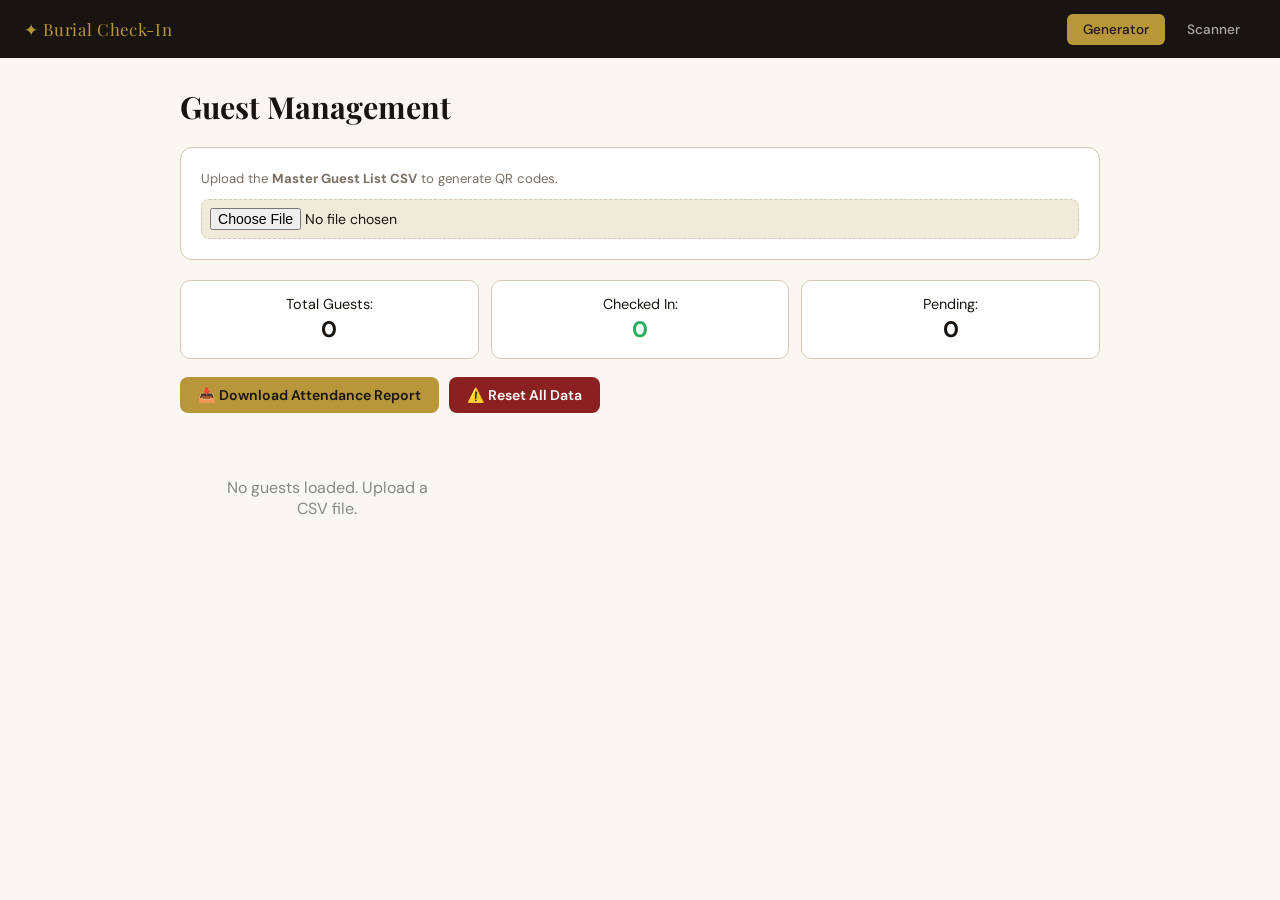
<file: index.html>
<!DOCTYPE html>
<html lang="en">
<head>
    <meta charset="UTF-8">
    <meta name="viewport" content="width=device-width, initial-scale=1.0">
    <title>Guest List & QR Generator</title>
    <link rel="stylesheet" href="style.css">
    <!-- Load local copy of QRCode — download qrcode.min.js and put it in this folder -->
    <script src="qrcode.min.js"></script>
</head>
<body>
    <nav>
        <span>✦ Burial Check-In</span>
        <div>
            <a href="index.html" class="active">Generator</a>
            <a href="scanner.html">Scanner</a>
        </div>
    </nav>

    <div class="container">
        <h1>Guest Management</h1>

        <!-- Upload card -->
        <div class="card" style="margin-bottom: 20px;">
            <p>Upload the <b>Master Guest List CSV</b> to generate QR codes.</p>
            <input type="file" id="csv-input" accept=".csv" style="margin-top:10px;">
        </div>

        <!-- Stats -->
        <div class="stats-row">
            <div class="stat-box">Total Guests: <b id="total-count">0</b></div>
            <div class="stat-box">Checked In: <b id="in-count" style="color:var(--success)">0</b></div>
            <!-- FIXED: added pending-count element that app.js references but was missing -->
            <div class="stat-box">Pending: <b id="pending-count">0</b></div>
        </div>

        <!-- Action buttons -->
        <div style="display:flex; gap:10px; flex-wrap:wrap; margin-bottom:20px;">
            <button class="btn btn-gold" onclick="downloadReport()">📥 Download Attendance Report</button>
            <button class="btn" style="background:#8b2020; color:white;" onclick="resetSystem()">⚠️ Reset All Data</button>
        </div>

        <!-- Guest grid — app.js renders cards here -->
        <div class="guest-grid" id="guest-grid"></div>
    </div>

    <!-- FIXED: app.js loads AFTER the DOM so getElementById calls don't return null -->
    <script src="app.js"></script>
</body>
</html>
</file>
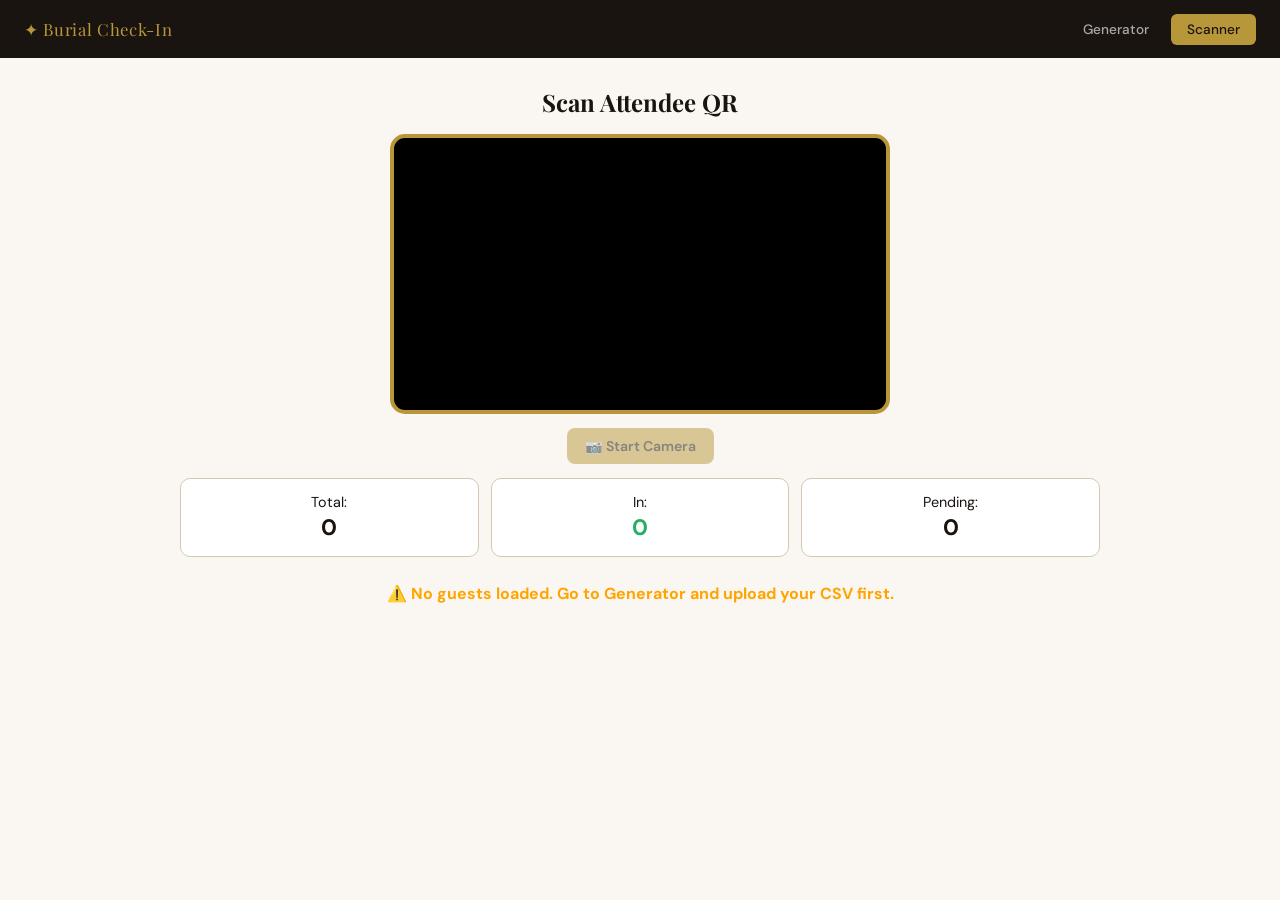
<file: scanner.html>
<!DOCTYPE html>
<html lang="en">
<head>
    <meta charset="UTF-8">
    <meta name="viewport" content="width=device-width, initial-scale=1.0">
    <title>Check-In Scanner</title>
    <link rel="stylesheet" href="style.css">
    <!-- NO scripts in <head> — all scripts load at bottom of body in correct order -->
    <style>
        #video {
            width: 100%;
            max-width: 500px;
            border-radius: 15px;
            background: #000;
            display: block;
            margin: 0 auto;
            border: 4px solid var(--gold);
            /* FIXED: reserve space so layout doesn't jump when camera starts */
            min-height: 280px;
        }
        #result-popup {
            display: none;
            padding: 20px;
            border-radius: 15px;
            margin-top: 20px;
            box-shadow: 0 4px 15px rgba(0,0,0,0.1);
            transition: all 0.3s ease;
            /* FIXED: left border used by handleMatch for colour coding */
            border-left: 5px solid transparent;
        }
        #status {
            font-weight: bold;
            margin-top: 10px;
            padding: 10px;
            border-radius: 5px;
        }
        .scanner-btns {
            display: flex;
            gap: 10px;
            justify-content: center;
            margin: 14px 0;
        }
        /* FIXED: res-detail uses \n line breaks — pre-wrap renders them */
        #res-detail { white-space: pre-wrap; }
    </style>
</head>
<body>
    <nav>
        <span>✦ Burial Check-In</span>
        <div>
            <a href="index.html">Generator</a>
            <a href="scanner.html" class="active">Scanner</a>
        </div>
    </nav>

    <div class="container" style="text-align:center;">
        <h2>Scan Attendee QR</h2>

        <video id="video" autoplay playsinline muted></video>

        <!-- FIXED: added Stop button — original had no way to stop the camera -->
        <div class="scanner-btns">
            <button class="btn btn-gold" id="start-btn" onclick="handleStartBtn()">📷 Start Camera</button>
            <button class="btn" id="stop-btn" onclick="handleStopBtn()" style="display:none;">⏹ Stop Camera</button>
        </div>

        <!-- Stats visible on scanner page too -->
        <div class="stats-row" style="margin-bottom:16px;">
            <div class="stat-box">Total: <b id="total-count">0</b></div>
            <div class="stat-box">In: <b id="in-count" style="color:var(--success)">0</b></div>
            <div class="stat-box">Pending: <b id="pending-count">0</b></div>
        </div>

        <p id="status">Checking guest list...</p>

        <div id="result-popup">
            <h2 id="res-name"></h2>
            <p id="res-detail"></p>
        </div>
    </div>

    <!-- Load local copy of jsQR — download jsQR.min.js and put it in this folder -->
    <script src="jsQR.min.js"></script>
    <script src="app.js"></script>
    <script>
        window.addEventListener('load', () => {
            if (typeof jsQR === 'undefined') {
                const s = document.getElementById('status');
                s.innerHTML = `❌ <strong>jsQR.min.js not found.</strong><br>
                    Download it: <a href="https://cdnjs.cloudflare.com/ajax/libs/jsQR/1.4.0/jsQR.min.js" 
                    style="color:var(--gold)">jsQR.min.js</a> and put it in your project folder.`;
                s.style.color = 'red';
                document.getElementById('start-btn').disabled = true;
                document.getElementById('start-btn').style.opacity = '0.5';
                return;
            }

            const count = JSON.parse(localStorage.getItem('guests') || '[]').length;
            const status = document.getElementById('status');
            const startBtn = document.getElementById('start-btn');

            if (count === 0) {
                status.innerText = '⚠️ No guests loaded. Go to Generator and upload your CSV first.';
                status.style.color = 'orange';
                startBtn.disabled = true;
                startBtn.style.opacity = '0.5';
            } else {
                status.innerText = `✅ Ready — ${count} guests loaded. Tap Start Camera.`;
                status.style.color = '#27ae60';
            }
        });

        function handleStartBtn() {
            document.getElementById('start-btn').style.display = 'none';
            document.getElementById('stop-btn').style.display = 'inline-flex';
            startScanner();
        }

        function handleStopBtn() {
            stopScanner();
            document.getElementById('start-btn').style.display = 'inline-flex';
            document.getElementById('stop-btn').style.display = 'none';
        }
    </script>
</body>
</html>
</file>
<file: style.css>
/* ══════════════════════════════════════════════
   BURIAL SERVICE CHECK-IN — style.css
   ══════════════════════════════════════════════ */

@import url('https://fonts.googleapis.com/css2?family=Playfair+Display:wght@600;700&family=DM+Sans:wght@300;400;500;600&display=swap');

:root {
    --gold:    #b8973a;
    --ink:     #1a1410;
    --cream:   #faf7f2;
    --parch:   #f0ead8;
    --border:  #d4c9b0;
    --muted:   #7a6e62;
    --success: #27ae60;
    --danger:  #8b2020;
    --warn:    #e67e22;
}

* { margin: 0; padding: 0; box-sizing: border-box; }

body {
    font-family: 'DM Sans', sans-serif;
    background: var(--cream);
    color: var(--ink);
    min-height: 100vh;
}

/* ── NAV ── */
nav {
    background: var(--ink);
    display: flex;
    align-items: center;
    justify-content: space-between;
    padding: 0 24px;
    height: 58px;
    position: sticky;
    top: 0;
    z-index: 100;
}
nav span {
    font-family: 'Playfair Display', serif;
    color: var(--gold);
    font-size: 1.05rem;
    letter-spacing: 0.04em;
}
nav div { display: flex; gap: 6px; }
nav a {
    color: #aaa;
    text-decoration: none;
    font-size: 0.85rem;
    font-weight: 500;
    padding: 7px 16px;
    border-radius: 6px;
    transition: all 0.2s;
}
nav a:hover { color: #fff; background: rgba(255,255,255,0.08); }
nav a.active { background: var(--gold); color: var(--ink); }

/* ── CONTAINER ── */
.container {
    max-width: 960px;
    margin: 0 auto;
    padding: 28px 20px 60px;
}

h1 {
    font-family: 'Playfair Display', serif;
    font-size: 1.9rem;
    margin-bottom: 20px;
}
h2 {
    font-family: 'Playfair Display', serif;
    font-size: 1.5rem;
    margin-bottom: 16px;
}

/* ── CARD ── */
.card {
    background: white;
    border: 1px solid var(--border);
    border-radius: 12px;
    padding: 20px;
    transition: box-shadow 0.2s;
}
.card:hover { box-shadow: 0 4px 18px rgba(0,0,0,0.07); }
.card.checked-in {
    border-color: var(--success);
    background: #f0faf5;
}
.card h3 {
    font-family: 'Playfair Display', serif;
    font-size: 1rem;
    margin-bottom: 6px;
}
.card p { font-size: 0.82rem; color: var(--muted); line-height: 1.6; }

/* ── GUEST GRID ── */
.guest-grid {
    display: grid;
    grid-template-columns: repeat(auto-fill, minmax(240px, 1fr));
    gap: 18px;
    margin-top: 24px;
}

/* ── QR SPACE ── */
.qr-space {
    margin: 12px auto;
    width: 150px;
    height: 150px;
    display: flex;
    align-items: center;
    justify-content: center;
}
.qr-space canvas,
.qr-space img {
    width: 150px !important;
    height: 150px !important;
}

/* ── STATS ROW ── */
.stats-row {
    display: flex;
    gap: 12px;
    flex-wrap: wrap;
    margin-bottom: 18px;
}
.stat-box {
    background: white;
    border: 1px solid var(--border);
    border-radius: 10px;
    padding: 14px 20px;
    font-size: 0.9rem;
    flex: 1;
    min-width: 100px;
    text-align: center;
}
.stat-box b { font-size: 1.4rem; display: block; margin-top: 2px; }

/* ── BUTTONS ── */
.btn {
    display: inline-flex;
    align-items: center;
    justify-content: center;
    gap: 6px;
    padding: 9px 18px;
    border-radius: 8px;
    border: none;
    font-family: 'DM Sans', sans-serif;
    font-size: 0.88rem;
    font-weight: 600;
    cursor: pointer;
    transition: all 0.2s;
    background: var(--parch);
    color: var(--ink);
}
.btn:hover { filter: brightness(0.93); }
.btn:disabled { opacity: 0.5; cursor: not-allowed; }

.btn-gold { background: var(--gold); color: var(--ink); }
.btn-gold:hover { background: #c9a445; }

.btn-wa { background: #25D366; color: white; }
.btn-wa:hover { background: #1ebe59; }

/* ── FILE INPUT ── */
input[type="file"] {
    font-family: 'DM Sans', sans-serif;
    font-size: 0.88rem;
    padding: 8px;
    border: 1.5px dashed var(--border);
    border-radius: 8px;
    width: 100%;
    cursor: pointer;
    background: var(--parch);
}

/* ── PRINT ── */
@media print {
    nav, .btn, input[type="file"], .stats-row { display: none !important; }
    .guest-grid { grid-template-columns: repeat(3, 1fr); gap: 10px; }
    .card { page-break-inside: avoid; border: 1px solid #ccc; }
}

/* ── MOBILE ── */
@media (max-width: 480px) {
    .guest-grid { grid-template-columns: 1fr 1fr; gap: 12px; }
    nav span { font-size: 0.9rem; }
    h1 { font-size: 1.5rem; }
}
</file>
